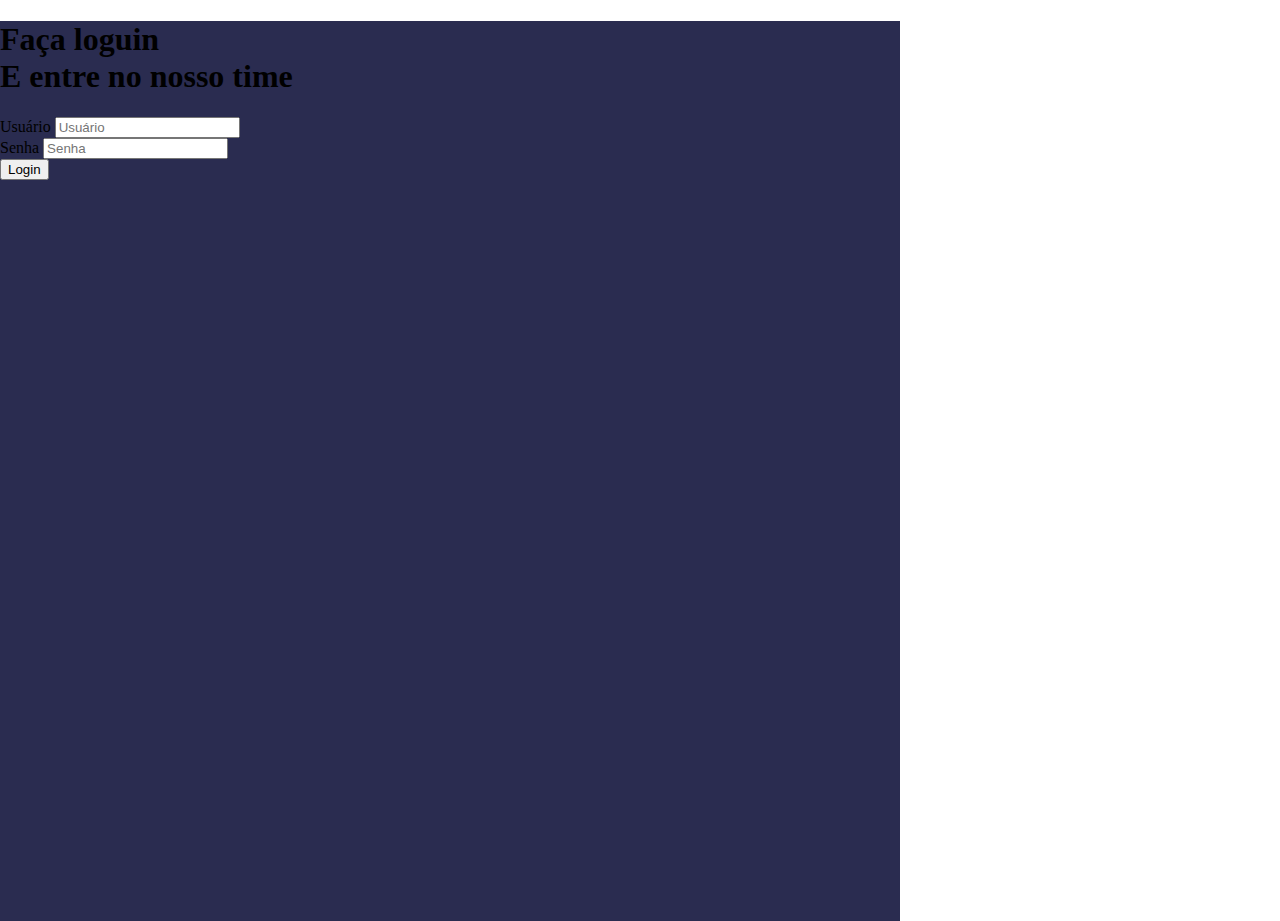
<file: Login 1v/index.html>
<!DOCTYPE html>
<html lang="pt-BR">
<head>
    <meta charset="UTF-8">
    <meta name="viewport" content="width=device-width, initial-scale=1.0">
    <title>Login</title>
    <link rel="stylesheet" type="text/css" href="style.css" media="screen" />
</head>
<body>
    <div class="main-login">
        <div class="left-login">
         <h1>Faça loguin <br> E entre no nosso time</h1>
        </div>
        <div class="right-login">
            <div class="card-login">
                <div class="textfiel">
                    <label for="usuario">Usuário</label>
                    <input type="text" name="usuario" placeholder="Usuário">
                </div>
                <div class="textfiel">
                    <label for="senha">Senha</label>
                    <input type="password" name="senha" placeholder="Senha">
                </div>
                <button class="btn-login">Login</button>
            </div>
        </div>
    </div>
</body>
</html>
</file>
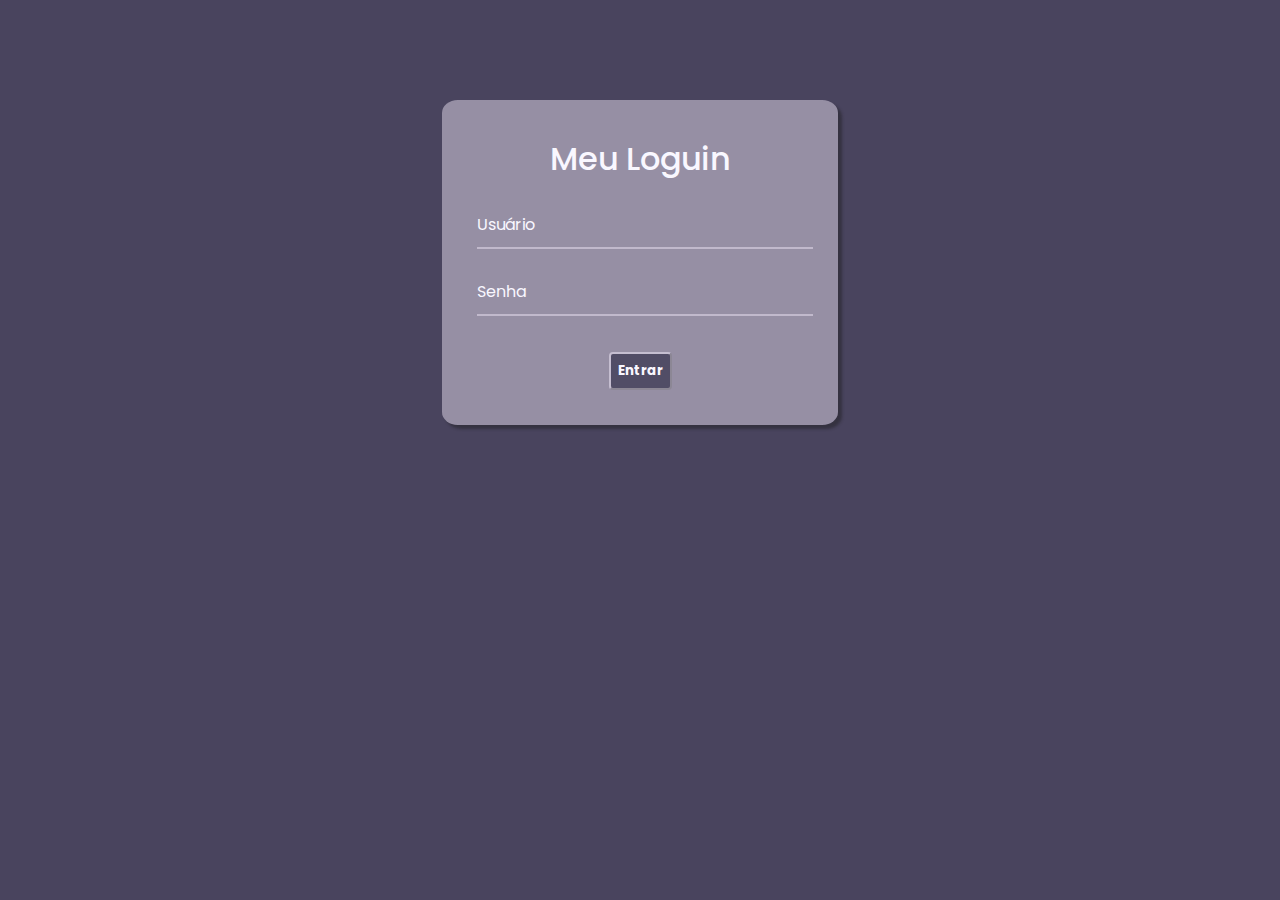
<file: Login 2v/index.html>
<!DOCTYPE html>
<html lang="en">
<head>
    <meta charset="UTF-8">
    <meta name="viewport" content="width=device-width, initial-scale=1.0">
    <link rel="stylesheet" type="text/css" href="style.css" media="screen" />
    <title>Login</title>
</head>
<body>
    <div class="container">
        <div class="card">
            <h1>Meu Loguin</h1>
            
            <div class="labe-float">
                <input type="text" id="usuario" placeholder=" ">
                <label for="usuario">Usuário</label>
            </div>

            <div class="labe-float">
                <input type="password" id="senha" placeholder=" ">
                <label for="senha">Senha</label>
            </div>

            <div class="justify-center">
                <button class="btn-enter">Entrar</button>
            </div>
        </div>
    </div>
</body>
</html>
</file>
<file: Login 1v/style.css>
body {
    margin: 0;
}

.main-login {
    width: 100vh;
    height: 100vh;
    background: rgb(42, 44, 80);
    display: flex
    justify-content: center
    align-itens: center
}
</file>
<file: Login 2v/style.css>
@import url('https://fonts.googleapis.com/css2?family=Poppins:wght@400;500;600&display=swap');

* {
    margin: 0;
    padding: 0;
    font-family: 'Poppins', sans-serif;
    font-weight: 400;
}

body {
    background-color: #49445e;
}

.container {
    display: flex;
    justify-content: center;
    width: 100%;
    margin-top: 100px;
}
  
  /*” Para fazer o card abaixo eu utilizei a teg <background-color: #f8f0ff> para definir a cor
        mais 70 no final para colocar opacidade.
      O prossimo ponto que adicionei foi o <padding: 30px> para dá um espaçamento da borda do
        card para a letra.
      O seguinte foi o <border-radius: 4%> para arredondar as pontinhas.
      Por fim <box-shadow: 3px 3px 1px 0px> para por uma sombra, Onde o primeiro <3px> é direita
         o segundo <3px> é embaixo, esquerda é <1px> e a parte de cima <0px>. Por fim foi adicionado
         opacidade como foi dito anteriormente“*/
  
.card {
      background-color: #f8f0ff70;
      padding: 35px;
      border-radius: 4%;
      box-shadow: 4px 4px 3px 0px #1b1b1b70
}

h1 {
    text-align: center;
    margin-bottom: 10px;
    color: rgb(249, 247, 255);
    font-weight: 500;
}

/*” <border: 0> Tirou as bordas do input
    <border-bottom: 1px solid #1b1b1b70> Colocou aquelas linhas para serem
       o lugar que digitamos no input e tirou a cor branca com <background-color: transparent>
    <outline: none> quando vc seleciona a linha para digitar aparece uma borda o comando tirou ela
*/

.labe-float input {
    width: 100%;
    padding: 5px 5px;
    display: inline-block;
    border: 0;
    border-bottom: 2px solid #f8f0ff70;
    background-color: transparent;
    outline: none;
    min-width: 180px;
    font-size: 16px; 
    transition: all .3s ease-out;
    border-radius: 0;
}

.labe-float {
    position: relative;
    padding-top: 13px;
    margin-top: 5%;
    margin-bottom: 5%;
}

/*” Quando clicamos na linha do input a cor da linha muda
    Esse <border-bottom: 2px solid #2a282ca8> é basicamente uma trasiçãozinha
        onde a animação do hover demora uns segundinhos a mais para aconetecer
*/

.labe-float input:focus{
    border-bottom: 2px solid #2a282ca8;
}

.labe-float label{
    color: rgb(249, 247, 255);
    pointer-events: none;
    position: absolute;
    top: 0;
    left: 0;
    margin-top: 13px;
    transition: all .3s ease-out;
}

.labe-float input:focus + label {
    font-size: 13px;
    margin-top: 0;
}

button {
    background-color: #49445ee3;
    border-color:#f8f0ffb2;
    color:rgb(249, 247, 255);
    padding: 7px;
    font-weight: bold;
    font-size: 10pt;
    margin-top: 20px;
    border-radius: 4px;
    cursor: pointer;
    outline: none;
}

button:hover{
    background-color: #49445ee3;
}

.justify-center{
    display: flex;
    justify-content: center;
}
</file>
